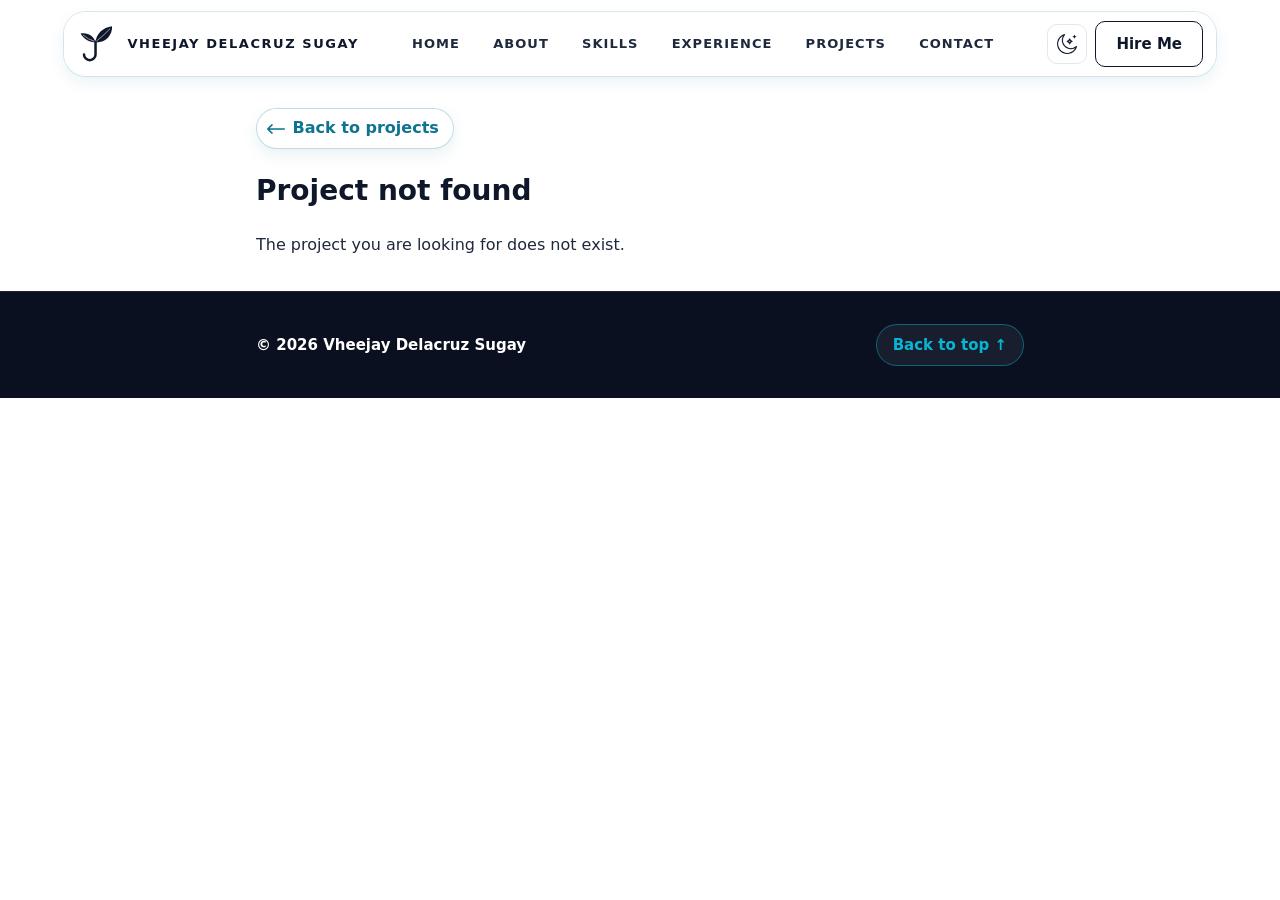
<file: pages/project.html>
<!doctype html>
<html lang="en">
  <head>
    <meta charset="utf-8" />
    <meta name="viewport" content="width=device-width, initial-scale=1" />
    <title>Project | Vheejay Delacruz Sugay</title>
    <meta name="theme-color" content="#0F172A" />
    <link rel="icon" href="../assets/favicon-64.png?v=2" type="image/png" sizes="64x64" />
    <link rel="icon" href="../assets/favicon.svg?v=2" type="image/svg+xml" />
    <link rel="apple-touch-icon" href="../assets/apple-touch-icon.png?v=2" />
    <script src="../js/themeInit.js"></script>
    <link rel="stylesheet" href="../styles/main.css" />
    <script type="module" src="../js/projectPage.js"></script>
  </head>
  <body>
    <a class="skip-link" href="#main">Skip to content</a>
    <div id="site-header"></div>
    <main id="main"></main>
    <div id="site-footer"></div>
    <noscript><p class="container error-message">Please enable JavaScript to view this project.</p></noscript>
  </body>
</html>
</file>
<file: styles/main.css>
/*
 * entry point, one file per part of the page
 * foundations, then components, then special cases
 */

/* foundations */
@import url('tokens.css');
@import url('base.css');
@import url('splash.css');
@import url('layout.css');

/* components */
@import url('navbar.css');
@import url('buttons.css');
@import url('cards.css');
@import url('media.css');
@import url('lightbox.css');
@import url('marquee.css');
@import url('tabs.css');
@import url('slider.css');
@import url('dialog.css');

/* page sections */
@import url('hero.css');
@import url('experience.css');
@import url('gallery.css');
@import url('contact.css');
@import url('resume.css');
@import url('project-page.css');

/* special cases */
@import url('polish.css');
@import url('glass.css');
@import url('edit-mode.css');
@import url('theme-dark.css');
</file>
